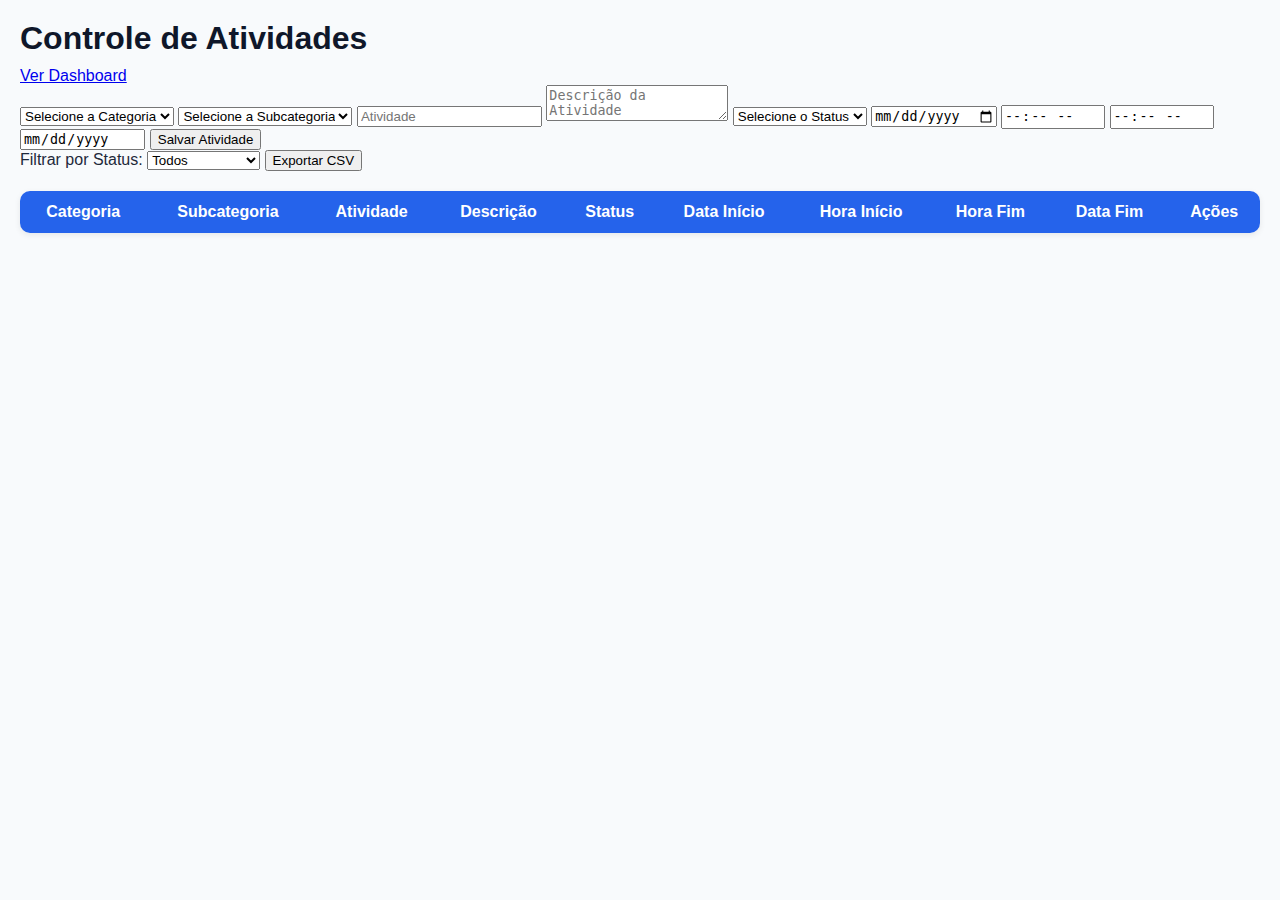
<file: index.html>
<!DOCTYPE html>
<html lang="pt-BR">
<head>
<meta charset="UTF-8">
<meta name="viewport" content="width=device-width, initial-scale=1.0">
<title>Controle de Atividades</title>
<link rel="stylesheet" href="assets/css/style.css">
</head>
<body>

<h1>Controle de Atividades</h1>
<a href="./paginas/dash.html">Ver Dashboard</a>

<form id="atividadeForm">
    <select id="categoria" required>
        <option value="">Selecione a Categoria</option>
        <option value="Atividade Física">Atividade Física</option>
        <option value="Leitura">Leitura</option>
        <option value="Trabalho">Trabalho</option>
        <option value="Estudo">Estudo</option>
        <option value="Hobby">Hobby</option>
        <option value="Outros">Outros</option>
    </select>

    <select id="subcategoria" required>
        <option value="">Selecione a Subcategoria</option>
    </select>

    <input type="text" id="atividade" placeholder="Atividade" required>
    <textarea id="descricao" placeholder="Descrição da Atividade"></textarea>

    <select id="status" required>
        <option value="">Selecione o Status</option>
        <option value="Não Iniciada">Não Iniciada</option>
        <option value="Em andamento">Em andamento</option>
        <option value="Pulada">Pulada</option>
        <option value="Concluída">Concluída</option>
    </select>

    <input type="date" id="dataInicio" required>
    <input type="time" id="horaInicio" readonly>
    <input type="time" id="horaFim" readonly>
    <input type="date" id="dataFim" readonly>

    <button type="submit">Salvar Atividade</button>
</form>

<div class="filtros">
    <label for="filtroStatus">Filtrar por Status:</label>
    <select id="filtroStatus">
        <option value="">Todos</option>
        <option value="Não Iniciada">Não Iniciada</option>
        <option value="Em andamento">Em andamento</option>
        <option value="Pulada">Pulada</option>
        <option value="Concluída">Concluída</option>
    </select>
    
    <button id="exportarCSV">Exportar CSV</button>
</div>

<table>
    <thead>
        <tr>
            <th>Categoria</th>
            <th>Subcategoria</th>
            <th>Atividade</th>
            <th>Descrição</th>
            <th>Status</th>
            <th>Data Início</th>
            <th>Hora Início</th>
            <th>Hora Fim</th>
            <th>Data Fim</th>
            <th class="center">Ações</th>
        </tr>
    </thead>
    <tbody id="listaAtividades"></tbody>
</table>

<script src="assets/js/script.js"></script>

</body>
</html>
</file>
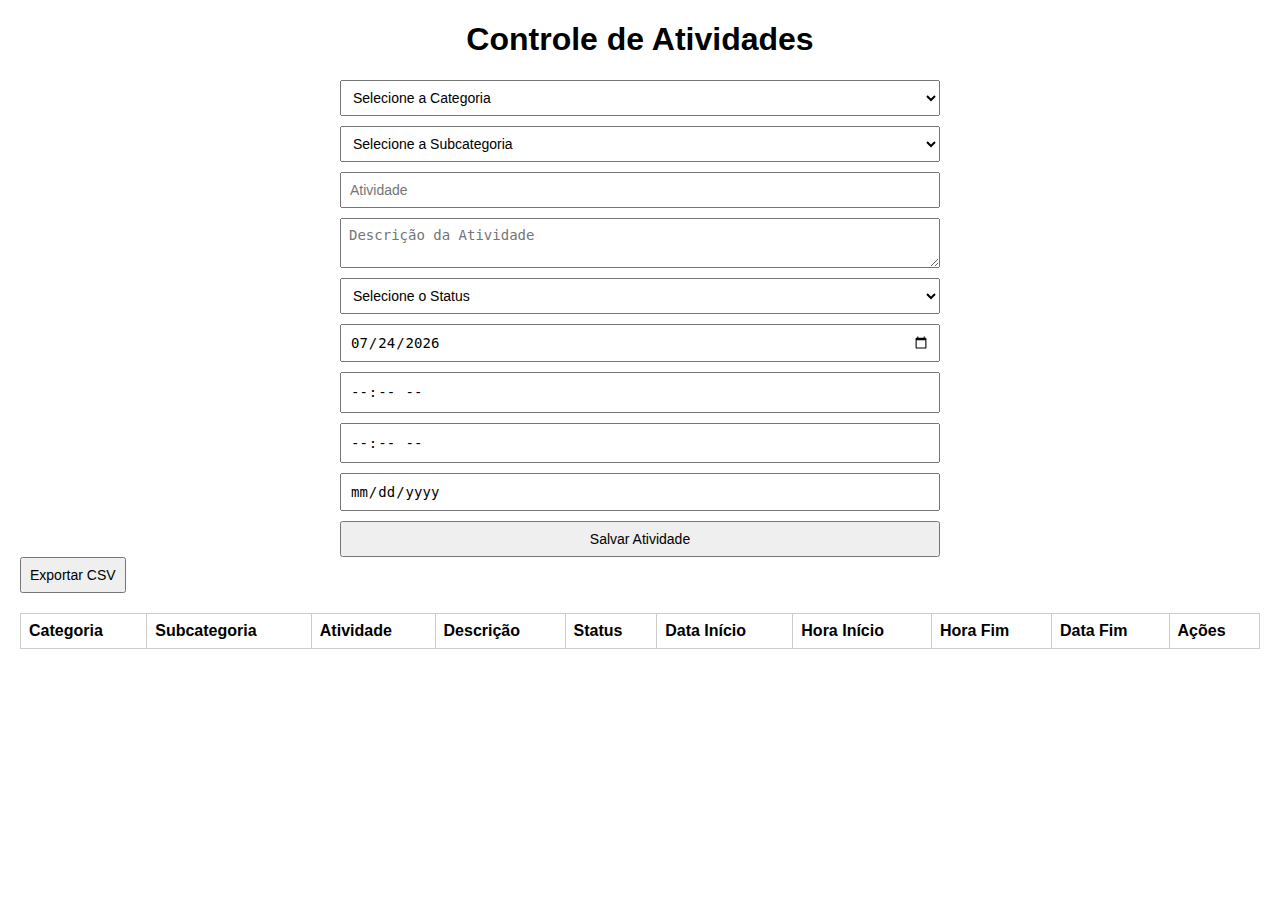
<file: paginas/formulario.html>
<!DOCTYPE html>
<html lang="pt-BR">
<head>
<meta charset="UTF-8">
<title>Controle de Atividades</title>
<style>
    body { font-family: Arial, sans-serif; margin: 20px; }
    h1 { text-align: center; }
    form { display: grid; gap: 10px; max-width: 600px; margin: auto; }
    select, input, textarea, button { padding: 8px; font-size: 14px; }
    table { width: 100%; margin-top: 20px; border-collapse: collapse; }
    th, td { padding: 8px; border: 1px solid #ccc; text-align: left; }
    .status-finalizada { background-color: #c8e6c9; }
    .status-andamento { background-color: #fff9c4; }
    .status-pulada { background-color: #ffcdd2; }
</style>
</head>
<body>

<h1>Controle de Atividades</h1>

<form id="atividadeForm">
    <select id="categoria" required>
        <option value="">Selecione a Categoria</option>
        <option value="Atividade Física">Atividade Física</option>
        <option value="Leitura">Leitura</option>
        <option value="Trabalho">Trabalho</option>
        <option value="Estudo">Estudo</option>
        <option value="Hobby">Hobby</option>
        <option value="Outros">Outros</option>
    </select>

    <select id="subcategoria" required>
        <option value="">Selecione a Subcategoria</option>
    </select>

    <input type="text" id="atividade" placeholder="Atividade" required>
    <textarea id="descricao" placeholder="Descrição da Atividade"></textarea>

    <select id="status" required>
        <option value="">Selecione o Status</option>
        <option value="Não Iniciada">Não Iniciada</option>
        <option value="Em andamento">Em andamento</option>
        <option value="Pulada">Pulada</option>
        <option value="Concluída">Concluída</option>
    </select>

    <input type="date" id="dataInicio" required>
    <input type="time" id="horaInicio" readonly>
    <input type="time" id="horaFim" readonly>
    <input type="date" id="dataFim" readonly>

    <button type="submit">Salvar Atividade</button>
</form>

<button id="exportarCSV">Exportar CSV</button>

<table>
    <thead>
        <tr>
            <th>Categoria</th>
            <th>Subcategoria</th>
            <th>Atividade</th>
            <th>Descrição</th>
            <th>Status</th>
            <th>Data Início</th>
            <th>Hora Início</th>
            <th>Hora Fim</th>
            <th>Data Fim</th>
            <th>Ações</th>
        </tr>
    </thead>
    <tbody id="listaAtividades"></tbody>
</table>

<script>
const categorias = {
    "Atividade Física": ["Caminhada", "Ciclismo", "Academia", "Outros"],
    "Leitura": ["Ficção-Científica", "Fantasia", "Divulgação Científica", "Ciências", "Faculdade"],
    "Trabalho": ["Reunião", "Projeto", "Relatório", "Outros"],
    "Estudo": ["Curso Online", "Faculdade", "Certificação", "Outros"],
    "Hobby": ["Música", "Artesanato", "Fotografia", "Outros"],
    "Outros": ["Outros"]
};

const form = document.getElementById("atividadeForm");
const categoria = document.getElementById("categoria");
const subcategoria = document.getElementById("subcategoria");
const status = document.getElementById("status");
const dataInicio = document.getElementById("dataInicio");
const horaInicio = document.getElementById("horaInicio");
const horaFim = document.getElementById("horaFim");
const dataFim = document.getElementById("dataFim");
const listaAtividades = document.getElementById("listaAtividades");

let atividades = JSON.parse(localStorage.getItem("atividades")) || [];

dataInicio.valueAsDate = new Date();

// Atualiza subcategoria quando a categoria muda
categoria.addEventListener("change", () => {
    subcategoria.innerHTML = "<option value=''>Selecione a Subcategoria</option>";
    categorias[categoria.value]?.forEach(sc => {
        let opt = document.createElement("option");
        opt.value = sc;
        opt.textContent = sc;
        subcategoria.appendChild(opt);
    });
});

// Preenche hora automaticamente com base no status
status.addEventListener("change", () => {
    const agora = new Date();
    if (status.value === "Em andamento") {
        horaInicio.value = agora.toTimeString().slice(0,5);
    }
    if (status.value === "Concluída") {
        horaFim.value = agora.toTimeString().slice(0,5);
        dataFim.valueAsDate = agora;
    }
    if (status.value === "Pulada") {
        dataFim.valueAsDate = agora;
    }
});

// Salvar atividade
form.addEventListener("submit", e => {
    e.preventDefault();
    const atividade = {
        categoria: categoria.value,
        subcategoria: subcategoria.value,
        atividade: document.getElementById("atividade").value,
        descricao: document.getElementById("descricao").value,
        status: status.value,
        dataInicio: dataInicio.value,
        horaInicio: horaInicio.value,
        horaFim: horaFim.value,
        dataFim: dataFim.value
    };
    atividades.push(atividade);
    localStorage.setItem("atividades", JSON.stringify(atividades));
    renderizar();
    form.reset();
    dataInicio.valueAsDate = new Date();
});

// Renderizar lista
function renderizar() {
    listaAtividades.innerHTML = "";
    atividades.forEach((a, i) => {
        let tr = document.createElement("tr");
        tr.innerHTML = `
            <td>${a.categoria}</td>
            <td>${a.subcategoria}</td>
            <td>${a.atividade}</td>
            <td>${a.descricao}</td>
            <td>${a.status}</td>
            <td>${a.dataInicio}</td>
            <td>${a.horaInicio}</td>
            <td>${a.horaFim}</td>
            <td>${a.dataFim}</td>
            <td>
                <button onclick="editar(${i})" ${a.status === "Concluída" || a.status === "Pulada" ? "disabled" : ""}>Editar</button>
                <button onclick="excluir(${i})">Excluir</button>
            </td>
        `;
        if (a.status === "Concluída") tr.classList.add("status-finalizada");
        if (a.status === "Em andamento") tr.classList.add("status-andamento");
        if (a.status === "Pulada") tr.classList.add("status-pulada");
        listaAtividades.appendChild(tr);
    });
}

// Editar atividade
window.editar = i => {
    const a = atividades[i];
    categoria.value = a.categoria;
    categoria.dispatchEvent(new Event("change"));
    subcategoria.value = a.subcategoria;
    document.getElementById("atividade").value = a.atividade;
    document.getElementById("descricao").value = a.descricao;
    status.value = a.status;
    dataInicio.value = a.dataInicio;
    horaInicio.value = a.horaInicio;
    horaFim.value = a.horaFim;
    dataFim.value = a.dataFim;
    atividades.splice(i, 1);
};

// Excluir atividade
window.excluir = i => {
    atividades.splice(i, 1);
    localStorage.setItem("atividades", JSON.stringify(atividades));
    renderizar();
};

// Exportar CSV
document.getElementById("exportarCSV").addEventListener("click", () => {
    let csv = "Categoria,Subcategoria,Atividade,Descrição,Status,Data Início,Hora Início,Hora Fim,Data Fim\n";
    atividades.forEach(a => {
        csv += `${a.categoria},${a.subcategoria},${a.atividade},${a.descricao},${a.status},${a.dataInicio},${a.horaInicio},${a.horaFim},${a.dataFim}\n`;
    });
    const blob = new Blob([csv], { type: "text/csv" });
    const url = URL.createObjectURL(blob);
    const a = document.createElement("a");
    a.href = url;
    a.download = "atividades.csv";
    a.click();
});

renderizar();
</script>

</body>
</html>
</file>
<file: assets/css/style.css>
:root {
  --primary: #2563eb;   /* Azul moderno */
  --secondary: #64748b; /* Cinza */
  --bg: #f8fafc;        /* Fundo claro */
  --card: #ffffff;      /* Branco para cards */
  --border: #e2e8f0;    /* Cinza claro */
  --radius: 10px;
  --shadow: 0 2px 6px rgba(0, 0, 0, 0.08);
}

body {
  font-family: 'Segoe UI', Tahoma, Geneva, Verdana, sans-serif;
  background-color: var(--bg);
  margin: 0;
  padding: 0 20px;
  color: #1e293b;
}

nav {
  background: var(--card);
  padding: 25px;
  margin: -20px -20px 20px -20px;
  box-shadow: var(--shadow);
  display: flex;
  gap: 20px;
  border-bottom: 1px solid var(--border);
}

nav a {
  text-decoration: none;
  color: var(--primary);
  font-weight: 500;
  transition: 0.2s;
}

nav a:hover {
  color: #1d4ed8;
}

h1, h2 {
  margin: 20px 0 10px;
  color: #0f172a;
}

.buttons {
  display: flex;
  gap: 10px;
  margin: 20px 0;
}

.buttons button {
  background: var(--primary);
  border: none;
  color: #fff;
  padding: 10px 16px;
  border-radius: var(--radius);
  font-size: 14px;
  cursor: pointer;
  box-shadow: var(--shadow);
  transition: background 0.3s;
}

.buttons button:hover {
  background: #1d4ed8;
}

canvas {
  background: var(--card);
  border-radius: var(--radius);
  padding: 20px;
  box-shadow: var(--shadow);
  margin: 20px auto;
  display: block;
  max-width: 700px;
}



#analise {
  background: var(--card);
  border-radius: var(--radius);
  padding: 20px;
  box-shadow: var(--shadow);
  margin: 20px auto;
  max-width: 700px;
  font-size: 15px;
  line-height: 1.6;
}

table {
  width: 100%;
  border-collapse: collapse;
  background: var(--card);
  border-radius: var(--radius);
  overflow: hidden;
  box-shadow: var(--shadow);
  margin-top: 20px;
}

th, td {
  padding: 12px 10px;
  text-align: center;
}

th {
  background: var(--primary);
  color: #fff;
  font-weight: 600;
}

tr:nth-child(even) {
  background: #f1f5f9;
}



.form-container {
  position: relative;
  max-width: 450px;
  margin: auto;
  background: #fff;
  padding: 25px;
  border-radius: 16px;
  box-shadow: 0 8px 20px rgba(0,0,0,0.15);
  animation: fadeIn 0.4s ease-in-out;
}

/* Animação */
@keyframes fadeIn {
  from { opacity: 0; transform: translateY(-15px); }
  to { opacity: 1; transform: translateY(0); }
}

/* Botão de fechar */
.form-container .close-btn {
  position: absolute;
  top: 12px;
  right: 15px;
  font-size: 20px;
  cursor: pointer;
  color: #666;
  border: none;
  background: none;
  transition: 0.3s;
}
.form-container .close-btn:hover {
  color: #e74c3c;
}

/* Inputs */
.form-container input, .form-container select, .form-container textarea {
  width: 100%;
  padding: 10px;
  margin: 8px 0 16px;
  border: 1px solid #ccc;
  border-radius: 10px;
  outline: none;
  font-size: 14px;
  transition: 0.3s;
}

.form-container input:focus, 
.form-container select:focus, 
.form-container textarea:focus {
  border-color: #3498db;
  box-shadow: 0 0 6px rgba(52,152,219,0.4);
}

/* Botão principal */
.form-container button {
  width: 100%;
  padding: 12px;
  border: none;
  border-radius: 12px;
  background: linear-gradient(135deg, #3498db, #2980b9);
  color: white;
  font-size: 16px;
  cursor: pointer;
  transition: 0.3s;
}
.form-container button:hover {
  background: linear-gradient(135deg, #2980b9, #1f6391);
}

/* Container com rolagem para a tabela */
.table-container {
  max-height: 650px; /* altura máxima antes de ativar o scroll */
  overflow-y: auto;
  border-radius: var(--radius);
  box-shadow: var(--shadow);
}

/* Deixar o cabeçalho fixo */
table thead th {
  position: sticky;
  top: 0;
  z-index: 2;
}
</file>
